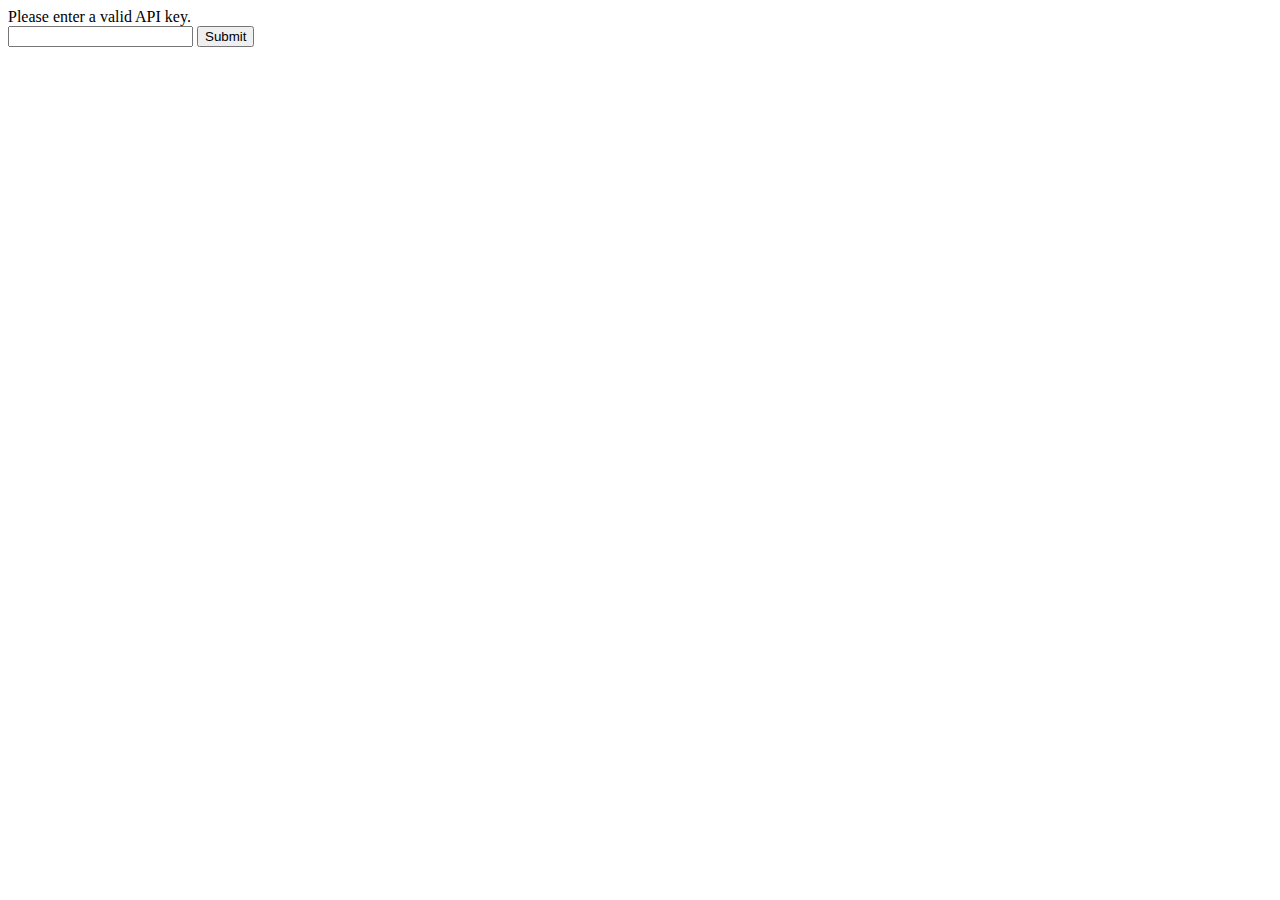
<file: index.html>
<!DOCTYPE html>
<html lang="en">

    <head>
        <meta charset="UTF-8">
        <meta name="viewport" content="width=device-width, initial-scale=1.0">
        <title>Robot Army</title>
        <link rel="icon" type="image/x-icon/png" href="./favicon.png">
        <link rel="stylesheet" href="css/bootstrap.min.css">
        <link rel="stylesheet" href="fontawesome/css/all.min.css">
        <link rel="stylesheet" href="css/style.css">
    </head>

    <body class="bg-dark text-light" onload="fetchContacts()">

        <div class="container-fluid text-center overflow-x-hidden">
            <div class="row">
                <h2 class="fw-lighter my-3 col-md-12 col-lg-6 text-center px-5">Contact List</h2>
            </div>

            <section class="row">
                <div id="table" class="col-md-6 ms-sm-3 ms-md-5">
                    <div style="height:50vh">
                        <i class="fa-solid fa-cloud fa-5x fa-beat-fade position-relative top-50"></i>
                    </div>
                </div>
                <div id="infobox" class="col-6 position-fixed top-0 end-0">
                </div>
            </section>

            <div class="position-fixed">
                <div class="row">
                    <div class="col">
                        <button id="refresh" type="button" 
                                class="btn bg-transparent text-white border-white rounded-circle"
                                style="height:50px;width:50px">
                            <i class="fa fa-sync fs-4" style="margin-top:3px"></i>
                        </button>
                        <button id="addContact" type="button"
                                data-bs-toggle="modal" data-bs-target="#addContactModal"
                                class="btn bg-transparent text-white border-white rounded-circle mx-2"
                                style="height:50px;width:50px">
                            <i class="fa fa-add fs-3"></i>
                        </button>
                    </div>
                </div>
            </div>
        </div>

        <div class="modal fade" id="infoModal" tabindex="-1" aria-labelledby="infoModalLabel" aria-hidden="true">
            <div class="modal-dialog">
                <div class="modal-content pb-4 bg-dark">
                    <div class="modal-header">
                        <h2 class="modal-title fw-lighter" id="infoModalLabel">Contact Info</h2>
                        <button type="button" id="infoModalCloseBtn" class="btn-close bg-white" data-bs-dismiss="modal" aria-label="Close"></button>
                    </div>
                    <div class="info-modal-body text-center"></div>
                </div>
            </div>
        </div>

        <div class="modal fade" id="addContactModal" tabindex="-1" aria-labelledby="addContactModalLabel" aria-hidden="true">
            <div class="modal-dialog">
              <div class="modal-content pb-4 bg-dark">
                <div class="modal-header">
                  <h5 class="modal-title fw-lighter" id="addContactModalLabel">Add Contact</h5>
                  <button type="button" class="btn-close bg-white" data-bs-dismiss="modal" aria-label="Close"></button>
                </div>
                <div class="add-modal-body text-center">
                    <div class="container-fluid mt-3">
                        <div class="row mt-3">
                            <div id="addAvatarImage" class="col-12">
                                <img src="./defaultImage.png" class="col-4 mx-auto">
                            </div>
                        </div>
                        <form id="addForm" class="row mt-3">
                            <label class='col-8 col-sm-4 mx-auto mx-sm-0 text-sm-end mt-2 mt-sm-0 fw-semibold' for="firstname">First name</label>
                            <input class='col-8 col-sm-6 mx-auto mx-sm-0 mb-sm-3 text-center' name="firstname" type="text" id="firstnameNew">
                            <label class='col-8 col-sm-4 mx-auto mx-sm-0 text-sm-end mt-2 mt-sm-0 fw-semibold' for="lastname">Last name</label>
                            <input class='col-8 col-sm-6 mx-auto mx-sm-0 mb-sm-3 text-center' name="lastname" type="text" id="lastnameNew">
                            <label class='col-8 col-sm-4 mx-auto mx-sm-0 text-sm-end mt-2 mt-sm-0 fw-semibold' for="mobile">Mobile</label>
                            <input class='col-8 col-sm-6 mx-auto mx-sm-0 mb-sm-3 text-center' name="mobile" type="text" id="mobileNew">
                            <label class='col-8 col-sm-4 mx-auto mx-sm-0 text-sm-end mt-2 mt-sm-0 fw-semibold' for="email">Email</label>
                            <input class='col-8 col-sm-6 mx-auto mx-sm-0 mb-sm-3 text-center' name="email" type="text" id="emailNew">
                            <label class='col-8 col-sm-4 mx-auto mx-sm-0 text-sm-end mt-2 mt-sm-0 fw-semibold' for="avatar" id="avatarLabel" hidden>Avatar</label>
                            <input class='col-8 col-sm-6 mx-auto mx-sm-0 mb-sm-3 text-center' name="avatar" type="file" id="avatarNew" onchange='updateImg(this, "addAvatarImage")' hidden>
                            <div class="row px-0 mx-auto">
                                <div id="formSubmit" class="col-6 mt-4 text-end">
                                    <button id="btnAddContact" type="submit" class="rounded-circle fs-3 px-2 custom-text-success bg-dark custom-border-success"><i class="fa-solid fa-check"></i></button>
                                </div>
                                <div id="formCancel" class="col-6 mt-4 text-start">
                                    <button id="btnCancelAdd" type="button" class="rounded-circle fs-3 px-2 custom-text-danger bg-dark custom-border-danger"><i class="fa-solid fa-x"></i></button>
                                </div>
                            </div>
                        </form>
                    </div>
                </div>
              </div>
            </div>
        </div>

        <script src="js/config.js"></script>
        <script src="js/bootstrap.min.js"></script>
        <script>
            document.getElementById("refresh").addEventListener('click', fetchContacts)
            document.getElementById("addContact").addEventListener('click', addContact)
            document.querySelector('#addAvatarImage>img').addEventListener('click', () => {
                document.getElementById('avatarNew').click()
            })
            document.getElementById('btnCancelAdd').addEventListener('click', () => {
                document.querySelector('#addContactModal .btn-close').click()
                resetStyle(avatarNew, firstnameNew, lastnameNew, mobileNew, emailNew)
            })
            document.getElementById('btnAddContact').addEventListener('click', submitAddContactForm)
            
            const databaseLimit = 50
            const newEntries = 10
            const avatarNew = document.querySelector('#addAvatarImage>img')
            const firstnameNew = document.getElementById('firstnameNew')
            const lastnameNew = document.getElementById('lastnameNew')
            const mobileNew = document.getElementById('mobileNew')
            const emailNew = document.getElementById('emailNew')
            const bsBorderStyle = firstnameNew.style.border
            const infobox = document.getElementById('infobox')
            const outputInfoHTML = `
                <div class="container-fluid mt-3">
                    
                    <div class="row mt-3">
                        <div id="avatarImage" class="col-12">
                            <img src="./defaultImage.png" class="col-4 mx-auto">
                        </div>
                    </div>
                    <form id="editForm" class="row mt-3">
                        <label class='col-8 col-sm-4 mx-auto mx-sm-0 text-sm-end mt-2 mt-sm-0 fw-semibold' for="firstname">First name</label>
                        <input class='col-8 col-sm-6 mx-auto mx-sm-0 mb-sm-3 text-center text-sm-start' name="firstname" type="text" id="firstname" readonly>
                        <label class='col-8 col-sm-4 mx-auto mx-sm-0 text-sm-end mt-2 mt-sm-0 fw-semibold' for="lastname">Last name</label>
                        <input class='col-8 col-sm-6 mx-auto mx-sm-0 mb-sm-3 text-center text-sm-start' name="lastname" type="text" id="lastname" readonly>
                        <label class='col-8 col-sm-4 mx-auto mx-sm-0 text-sm-end mt-2 mt-sm-0 fw-semibold' for="mobile">Mobile</label>
                        <input class='col-8 col-sm-6 mx-auto mx-sm-0 mb-sm-3 text-center text-sm-start' name="mobile" type="text" id="mobile" readonly>
                        <label class='col-8 col-sm-4 mx-auto mx-sm-0 text-sm-end mt-2 mt-sm-0 fw-semibold' for="email">Email</label>
                        <input class='col-8 col-sm-6 mx-auto mx-sm-0 mb-sm-3 text-center text-sm-start' name="email" type="text" id="email" readonly>
                        <label class='col-8 col-sm-4 mx-auto mx-sm-0 text-sm-end mt-2 mt-sm-0 fw-semibold' for="avatar" id="avatarLabel" hidden>Change profile image</label>
                        <input class='col-8 col-sm-6 mx-auto mx-sm-0 mb-sm-3 text-center text-sm-start' name="avatar" type="file" id="avatar" onchange="updateImg(this, 'avatarImage')" hidden>
                        <div class="row px-0 mx-auto">
                            <div id="formBtn1" class="col-6 mt-4 text-end">
                                <button id="editContactBtn" type="button" onclick='editContact(true)' class="rounded-circle fs-3 px-2 custom-text-success custom-border-success bg-dark"><i class="fa-solid fa-pencil"></i></button>
                            </div>
                            <div id="formBtn2" class="col-6 mt-4 text-start">
                                <button id="deleteContactBtn" type="button" onclick='deleteContact()' class="rounded-circle fs-3 px-2 custom-text-danger custom-border-danger bg-dark"><i class="fas fa-trash-alt"></i></button>
                            </div>
                        </div>
                    </form>
                </div>
            `

            let lgScreen = window.innerWidth>1000   // large screen check
            let currentID = 0                       // id of clicked contact
            let invalidID = -1                      // id of contact on database that fails validation

            if (lgScreen) {
                // on large screen: display on side panel
                infobox.innerHTML = `<h2 class="fw-lighter my-3">Contact Info</h2>`
                infobox.innerHTML += outputInfoHTML 
            }else{
                // on mobile view: remove side panel
                infobox.style = 'width: 0!important; padding:0;'    
                document.getElementById('table').classList.replace('col-md-6','col-md-12')
                document.querySelector('#infoModal .info-modal-body').innerHTML = outputInfoHTML
            }
            // view or edit contact elements
            const avatar = document.querySelector('#avatarImage>img')
            const firstname = document.getElementById('firstname')
            const lastname = document.getElementById('lastname')
            const mobile = document.getElementById('mobile')
            const email = document.getElementById('email')

            function fetchContacts(){
                /*
                    Desc:   uses fetch to get data from api; converts response to json
                    Input:  uses rootPath from config.js
                    Output: displayOutput() - call to display data from api
                            disableBtn() - call to enable edit/delete buttons when api returns data or error on fetch
                            update DOM - add link, after contacts, for user to add random contacts
                            populateDB() - passing number of contacts to disable link when limit reached;
                    Called By: <body> onload; submitForm(); deleteContact(); submitAddContactForm()
                */
                fetch(rootPath+"controller/get-contacts/")
                .then(function(response){
                    return response.json()
                })
                .then(function(data){
                    //console.log(data)
                    displayOutput(data)
                    disableBtn(false)
                    document.getElementById('table').innerHTML += `
                        <div style="${(window.innerWidth>575)?'margin-left:-5rem':''}" class='pb-3'>
                            <h4 id="populateDbLink" onclick="getTestData()" class='mb-5 mt-3 pb-5'>
                                Click for Friends
                            </h4>
                        </div>
                    `
                    populateDB(data.length)
                })
                .catch(function(error){
                    console.log("fetchContacts Error: "+error)
                    document.getElementById('table').innerHTML = `
                        <div style="${(window.innerWidth>575)?'margin-left:-5rem':''}">
                            <h3 class='fa-fade mt-4'>No Contacts To Display</h3>
                            <h4 id="populateDbLink" onclick="getTestData()" class='my-5'>Click for Friends</h4>
                        </div>
                    `
                    disableBtn(true)  
                })
            }

            function disableBtn(disable){
                /*
                    Desc:   disables or enables edit and delete buttons; changes style of buttons accordingly
                    Input:  takes single boolean parameter: true - disables buttons;
                    Output: displayOutput() - call to display data from api
                    Called By:  fetchContacts()
                */
                document.querySelector('#formBtn1>button').disabled = disable
                document.querySelector('#formBtn2>button').disabled = disable
                if(disable){
                    document.querySelector('#formBtn1>button').classList.replace('custom-text-success','text-secondary')
                    document.querySelector('#formBtn1>button').classList.replace('custom-border-success','border-secondary')
                    document.querySelector('#formBtn2>button').classList.replace('custom-text-danger','text-secondary')
                    document.querySelector('#formBtn2>button').classList.replace('custom-border-danger','border-secondary')
                }else{
                    document.querySelector('#formBtn1>button').classList.replace('text-secondary','custom-text-success')
                    document.querySelector('#formBtn1>button').classList.replace('border-secondary','custom-border-success')
                    document.querySelector('#formBtn2>button').classList.replace('text-secondary','custom-text-danger')
                    document.querySelector('#formBtn2>button').classList.replace('border-secondary','custom-border-danger')
                }
            }

            function displayOutput(data){
                /*
                    Desc:   displays contacts in grid format
                    Input:  json data; invalidID; currentID; table; lgscreen
                    Output: dbContactInvalid() - each entry in json data passed to be checked before display
                            invalidID - updated with id of invalid contact on database, if found
                            deleteContact() - call to delete invalid contact on db
                            getContact() - display single contact in side panel
                            formatText() - format name before display
                            table - display contacts
                    Called By:  fetchContacts()
                */
                const table = document.getElementById('table')
                let lastname=''
                let firstname=''
                let output = `<div class="row justify-content-center justify-content-sm-start">`
                let colSize = 'col-3'

                if (window.innerWidth<270) {
                    colSize = 'col-5'
                }

                mainLoop: for(a in data){
                    lastname = data[a].lastname
                    firstname = data[a].firstname
                    
                    if(dbContactInvalid(data[a])){
                        invalidID = data[a].id
                        deleteContact()     // delete invalid contact
                        invalidID = -1
                        continue mainLoop   // skip this iteration
                    }
                    if(currentID!==0){getContact(currentID)} // on lgscreen, display current contact in side panel
                    
                    output += `
                            <div class="${colSize} col-sm-2 m-1" onclick="getContact(${data[a].id})">
                                <img src="${rootPath}controller/uploads/${data[a].avatar}" width="60">
                                <p class="m-0 p-0">${formatText(firstname)}</p>
                                <p class="m-0 p-0">${formatText(lastname)}</p>
                                ${(lgScreen)?``:`
                                <button type="button" class="btn h-100" data-bs-toggle="modal" data-bs-target="#infoModal"
                                    style="color: transparent; background: rgba(0,0,0,0); margin-top: -8rem">
                                    Click for contact info
                                </button>`
                                }
                            </div>                 
                    `
                }
                output += `</div>`
                table.innerHTML = output
                if(lgScreen && currentID===0){
                    getContact(data[0].id)
                }
            }

            function dbContactInvalid(contact){
                /*
                    Desc:   check if contact from database is valid before proceeding; when invalid, return true
                    Input:  single contact in json; 
                            inputValid() - checks all values are valid
                    Output: set - form input values
                    Called By:  displayOutput()
                */
                
                window.firstname.value = contact.firstname
                window.lastname.value = contact.lastname
                window.mobile.value = contact.mobile
                window.email.value = contact.email
                if (inputValid(window.firstname, window.lastname, mobile, email)) {
                    return false    // valid
                } else {
                    return true     // invalid
                }
            }

            function formatText(text){
                /*
                    Desc:   format text to prevent text-overlap during display
                    Input:  string
                    Output: return - first word of string or shortened form, based on screen size
                    Called By:  displayOutput()
                */
                let initial = text[0].toUpperCase()
                if (window.innerWidth<300) {
                    return initial+text.slice(1,4)
                }else{
                    return initial+text.split('-',1)[0].slice(0).split(' ',1)[0].slice(1) 
                }
            }

            function addContact(){
                /*
                    Desc:   clear add contact form 
                    Called By:  button addContact onclick
                */
                document.getElementById('addForm').reset()
            }

            function getContact(id){
                /*
                    Desc:   fetch a single contact with specified id from database
                    Input:  id
                    Output: currentID - set currentID to id passed in
                            displayOutputInfo() - display single contact information
                    Called By:  displayOutput(); editContact()
                */
                currentID = id
                fetch(rootPath+'controller/get-contacts/?id=' + id)
                .then(function(response){
                    return response.json()
                })
                .then(function(data){
                    displayOutputInfo(data)
                })
                .catch(function(error){console.log("getContact Error: "+error)})
            }

            function displayOutputInfo(data){
                /*
                    Desc:   display single contact information
                    Input:  data of single contact in json
                    Output: set - form fields
                    Called By:  getContact()
                */
                avatarImg = `
                    <img src="${rootPath}/controller/uploads/${data[0].avatar}" 
                    class="col-4 m-auto">
                    `
                document.getElementById("avatarImage").innerHTML = avatarImg
                document.getElementById("firstname").value = data[0].firstname
                document.getElementById("lastname").value = data[0].lastname
                document.getElementById("mobile").value = data[0].mobile
                document.getElementById("email").value = data[0].email
            }
            
            function editContact(editMode){
                /*
                    Desc:   change mode of form; readonly enabled or disabled
                    Input:  boolean parameter; true is edit mode
                    Output: resetStyle() - remove styling from input validation when edit is cancelled
                            getContact() - load new data when contact edited; reload data when edit cancelled
                    Called By:  <button> editContactBtn onclick; submitForm(); editContact()
                */
                const editBtn   = `<button id="editContactBtn" type="button" onclick='editContact(true)' class="rounded-circle fs-3 px-2 custom-text-success custom-border-success bg-dark"><i class="fa-solid fa-pencil"></i></button>`
                const deleteBtn = `<button id="deleteContactBtn" type="button" onclick='deleteContact()' class="rounded-circle fs-3 px-2 custom-text-danger custom-border-danger bg-dark"><i class="fas fa-trash-alt"></i></button>`
                const submitBtn = `<button id="submitForm" type="submit" class="rounded-circle fs-3 px-2 custom-text-success custom-border-success bg-dark"><i class="fa-solid fa-check"></i></button>`
                const cancelBtn = `<button id="cancelBtn" type="button" class="rounded-circle fs-3 px-2 custom-text-danger custom-border-danger bg-dark"><i class="fa-solid fa-x"></i></button>`

                document.getElementById("firstname").readOnly = !editMode
                document.getElementById("lastname").readOnly = !editMode
                document.getElementById("mobile").readOnly = !editMode
                document.getElementById("email").readOnly = !editMode
                
                if (!editMode) {
                    // READONLY MODE
                    document.getElementById('formBtn1').innerHTML = editBtn
                    document.getElementById('formBtn2').innerHTML = deleteBtn
                    document.querySelector('#avatarImage').innerHTML = document.querySelector('#avatarImage').innerHTML
                    document.getElementById('infoModalCloseBtn').removeEventListener('click', () => {
                        editContact(false)
                    })
                    resetStyle(avatar, firstname, lastname, mobile, email)
                }else{
                    // EDIT MODE
                    document.getElementById('formBtn1').innerHTML = submitBtn
                    document.getElementById('formBtn2').innerHTML = cancelBtn
                    document.getElementById('submitForm').addEventListener('click', submitForm)
                    document.getElementById('cancelBtn').addEventListener('click', () => {
                        editContact(false)
                        getContact(currentID)   // reload data if edit is cancelled
                    })
                    document.getElementById('infoModalCloseBtn').addEventListener('click', () => {
                        editContact(false)
                    })
                    document.querySelector('#avatarImage>img').addEventListener('click', () => {
                        document.getElementById('avatar').click()
                    })
                }
            }

            function submitForm(e){
                /*
                    Desc:   post edited contact data to server
                    Input:  inputValid() - check whether input is valid; if invalid, do not proceed
                            currentID - used in post to update selected contact data
                            apiKey - from config.js
                    Output: cleanData() - modify form data before posting to server
                            fetchContacts() - reload all contacts
                            editContact() - set form to readOnly
                    Called By:  <button> submitBtn onclick
                */
                e.preventDefault()

                if(!inputValid(firstname, lastname, mobile, email)){
                    return
                }
                cleanData("#editForm")

                let id = currentID
                const form = new FormData(document.querySelector("#editForm"))
                form.append('apiKey', apiKey)
                form.append('id', id)
                //console.log(...form)
                fetch(rootPath+'controller/edit-contact/', {
                    method: 'POST',
                    headers: {'Accept': 'application/json, *.*'},
                    body: form
                })
                .then(function(response){
                    return response.text()
                })
                .then(function(data){
                    if(lgScreen){
                        if(data=="1"){
                            //alert("Contact Edited.")
                        }else{
                            alert(data)
                        }
                    }else{
                        document.querySelector('#infoModal .btn-close').click()
                    }
                    fetchContacts()
                    editContact(false)
                })
                .catch(function(error){console.log("editContact Error: "+error)})
            }

            function deleteContact(){
                /*
                    Desc:   request api delete function on selected contact
                    Input:  currentID - used to specify contact data to delete from database
                            invalidID - used to specify contact on database that is invalid
                    Output: fetchContacts() - reload all contacts
                    Called By:  displayOutput(); <button> deleteContactBtn onclick;
                */
                let id = currentID
                if(invalidID!==-1){id=invalidID}

                fetch(rootPath+'controller/delete-contact/?id='+id)
                .then(function(response){
                    return response.text()
                })
                .then(function(data){
                    if (data=="1") {
                        currentID=0
                        fetchContacts()
                        if(lgScreen){
                            infobox.innerHTML = `<h2 class="fw-lighter my-3">Contact Info</h2>`
                            infobox.innerHTML += outputInfoHTML
                        }else{
                            document.querySelector('#infoModal .btn-close').click()
                        }
                    }else{
                        if(lgScreen){
                            alert(data)
                        }
                    }
                })
                .catch(function(error){console.log("deleteContact Error: "+error)})
            }

            async function submitAddContactForm(e){
                /*
                    Desc:   post new contact data to server
                    Input:  inputValid() - check whether input is valid; if invalid, do not proceed
                            currentID - used in post to update selected contact data
                            apiKey - from config.js
                    Output: cleanData() - modify form data before posting to server
                            setDefaultImg() - set avatar when user does not select file
                            fetchContacts() - reload all contacts
                    Called By:  <button> btnAddContact onclick
                */
                
                e.preventDefault()
                if(!inputValid(firstnameNew,lastnameNew,mobileNew,emailNew)){
                    return
                }
                cleanData()

                const form = new FormData(document.querySelector('#addForm'))
                form.append('apiKey', apiKey)

                for([key, value] of form.entries()){
                    if(key==='avatar'&&value.name===''){
                        await setDefaultImg(form)
                    }
                }

                fetch(rootPath + 'controller/insert-contact/', {
                    method: 'POST',
                    headers: {'Accept':'application/json, *.*'},
                    body: form
                })
                .then(function(response){
                    return response.text()
                })
                .then(function(data){
                    fetchContacts()
                    document.querySelector('#addContactModal .btn-close').click()
                    if (data == "1") {
                        //alert("Contact added.")
                    }else{
                        alert(data)
                    }
                    document.querySelector('#addAvatarImage > img').src = "./defaultImage.png"
                })
                .catch(function(error){console.log("AddContact Error: "+error)})
            }

            function updateImg(file, id){
                /*
                    Desc:   update image displayed on screen with image selected by user
                    Input:  file - selected by user; id - of element container of image
                    Output: image source - set to url of file
                    Called By:  <input> avatar onchange
                */
                file = file.files[0]
                url = URL.createObjectURL(file)
                document.querySelector('#'+id+' > img').src =  url
            }

            async function setDefaultImg(form){
                /*
                    Desc:   set a default image to new contact when user does not select an image
                    Input:  form - data of new contact
                    Output: form - new file appended as avatar image
                    Called By:  submitAddContactForm()
                */
                response = await fetch(`https://robohash.org/${Math.floor(Math.random() * 10001)}`)
                blob = await response.blob()
                    let file = new File([blob],'image.png',{
                        lastModified: 1654443013251,
                        lastModifiedDate: new Date,
                        name: 'newfile.png',
                        size: this.size,
                        type: "image/png",
                        webkitRelativePath: ""
                    })
                    form.append('avatar', file)
            }

            // START input validation
            function inputValid(f,l,m,e){
                /*
                    Desc:   check whether data is valid; return true when valid
                    Input:  elements holding data to be sent to server
                    Output: return boolean
                    Called By:  submitForm(); submitAddContactForm(); dbContactInvalid()
                */
                let flagValid = true
                if(nameInvalid(f)){flagValid=false}
                if(nameInvalid(l)){flagValid=false}
                if(mobileInvalid(m)){flagValid=false}
                if(emailInvalid(e)){flagValid=false}
                return flagValid
            }

            function nameInvalid(name){
                /*
                    Desc:   check whether name is valid
                    Input:  string
                    Output: update document style when invalid; return boolean - true when invalid
                    Called By:  inputValid()
                */
                let checkName = name.value
                let borderStyle = name.style.border
                if(checkName.length<3){
                    name.style = 'border-color: red'
                    return true
                }
                name.style = borderStyle
                return false
            }

            function mobileInvalid(mobile){
                /*
                    Desc:   check whether phone number is valid
                    Input:  string
                    Output: update document style when invalid; return boolean - true when invalid
                    Called By:  inputValid()
                */
                let borderStyle = mobile.style.border
                let phoneNum = mobile.value
                let symbolArr = ['+',' ','-',',','(',')']
                symbolArr.forEach(sym => {                      // remove all common symbols
                    phoneNum = phoneNum.replaceAll(sym,'')
                })
                if(phoneNum.length<8 || isNaN(phoneNum)){
                    mobile.style = 'border-color: red'
                    return true
                }
                mobile.style = borderStyle
                return false
            }
            
            function emailInvalid(email){
                /*
                    Desc:   check whether email is valid
                    Input:  string
                    Output: update document style when invalid; return boolean - true when invalid
                    Called By:  inputValid()
                */
                let borderStyle = email.style.border
                let checkEmail = email.value
                let symbolArr = ['@','#','$','%','&','*']
                let indexAt = checkEmail.indexOf(symbolArr[0])
                if(
                    checkEmail.length<5 
                    || indexAt===-1 
                    || indexAt===0 
                    || indexAt===(checkEmail.length-1)
                ){  
                    email.style = 'border-color: red'
                    return true
                }
                for(let i=1;i<symbolArr.length;i++){
                    if (checkEmail.indexOf(symbolArr[i])!==-1) {
                        email.style = 'border-color: red'
                        return true
                    }
                }
                email.style = borderStyle
                return false
            }

            function resetStyle(a,f,l,m,e){
                /*
                    Desc:   reset form style to default when validation cancelled
                    Input:  form elements
                    Output: update document elements' style
                    Called By:  editContact(); <button> btnCancelAdd onclick
                */
                a.src = './defaultImage.png'
                f.style.border = bsBorderStyle
                l.style.border = bsBorderStyle
                m.style.border = bsBorderStyle
                e.style.border = bsBorderStyle
            }

            function cleanData(eid){
                /*
                    Desc:   remove all spaces from around input data
                    Input:  id - of specific contact data
                    Output: values - spaces removed with modifying information
                    Called By:  submitForm(); submitAddContactForm(); getTestData()
                */
                if(eid==='#editForm'){
                    firstname.value = firstname.value.trim()
                    lastname.value = lastname.value.trim()
                    mobile.value =mobile.value.trim().replaceAll(' ','')
                    email.value = email.value.trim().replaceAll(' ','')
                }else{
                    firstnameNew.value = firstnameNew.value.trim()
                    lastnameNew.value = lastnameNew.value.trim()
                    mobileNew.value =mobileNew.value.trim().replaceAll(' ','')
                    emailNew.value = emailNew.value.trim().replaceAll(' ','')
                }
            }
            // END input validation


            // START populate database with test data
            function populateDB(length){
                // when database has more than limit entries, disable getTestData, to prevent errors
                if(length>=databaseLimit){
                    document.getElementById('populateDbLink').style = 'color: #ff2222!important;'
                    document.getElementById('populateDbLink').innerText = 'Contact Book Full'
                    document.getElementById('populateDbLink').onclick = ""
                }else{
                    document.getElementById('populateDbLink').innerText = 'Click for Friends'
                    document.getElementById('populateDbLink').style = 'color: #37ff14bd!important;'
                    document.getElementById('populateDbLink').onclick.append = "getTestData()"
                }
            }

            function getTestData(){
                fetch(`https://random-data-api.com/api/users/random_user?size=${newEntries}`)
                .then(function(response){
                    return response.json()
                })
                .then(function(data){   
                    for(i in data){
                        firstnameNew.value = data[i]['first_name']
                        lastnameNew.value = data[i]['last_name']
                        mobileNew.value = data[i]['phone_number'].slice(0,14).replaceAll('.','').replaceAll('-','')
                        emailNew.value = data[i]['email']
                        cleanData()
                        
                        const form = new FormData(document.querySelector('#addForm'))
                        form.append('apiKey', apiKey)

                        fetch(data[i]['avatar'])
                        .then(function(resp){
                            return resp.blob()
                        })
                        .then(function(blob){
                            let file = new File([blob],'image.png',{
                                lastModified: 1654443013251,
                                lastModifiedDate: new Date,
                                name: 'newfile.png',
                                size: this.size,
                                type: "image/png",
                                webkitRelativePath: ""
                            })
                            form.append('avatar', file)
                            fetch(rootPath + 'controller/insert-contact/', {
                                method: 'POST',
                                headers: {'Accept':'application/json, *.*'},
                                body: form
                            })
                            .then(function(response){
                                return response.text()
                            })
                            .then(function(data){
                                // if (data == "1") {console.log("Contact added.")}
                                // else{console.log(data)}
                                document.getElementById("refresh").click()
                            })
                        })    
                    }
                })
                .catch(function(error){console.log("getTestData Error: "+error)})
            }
            // END populate database

        </script>
    </body>
</html>
</file>
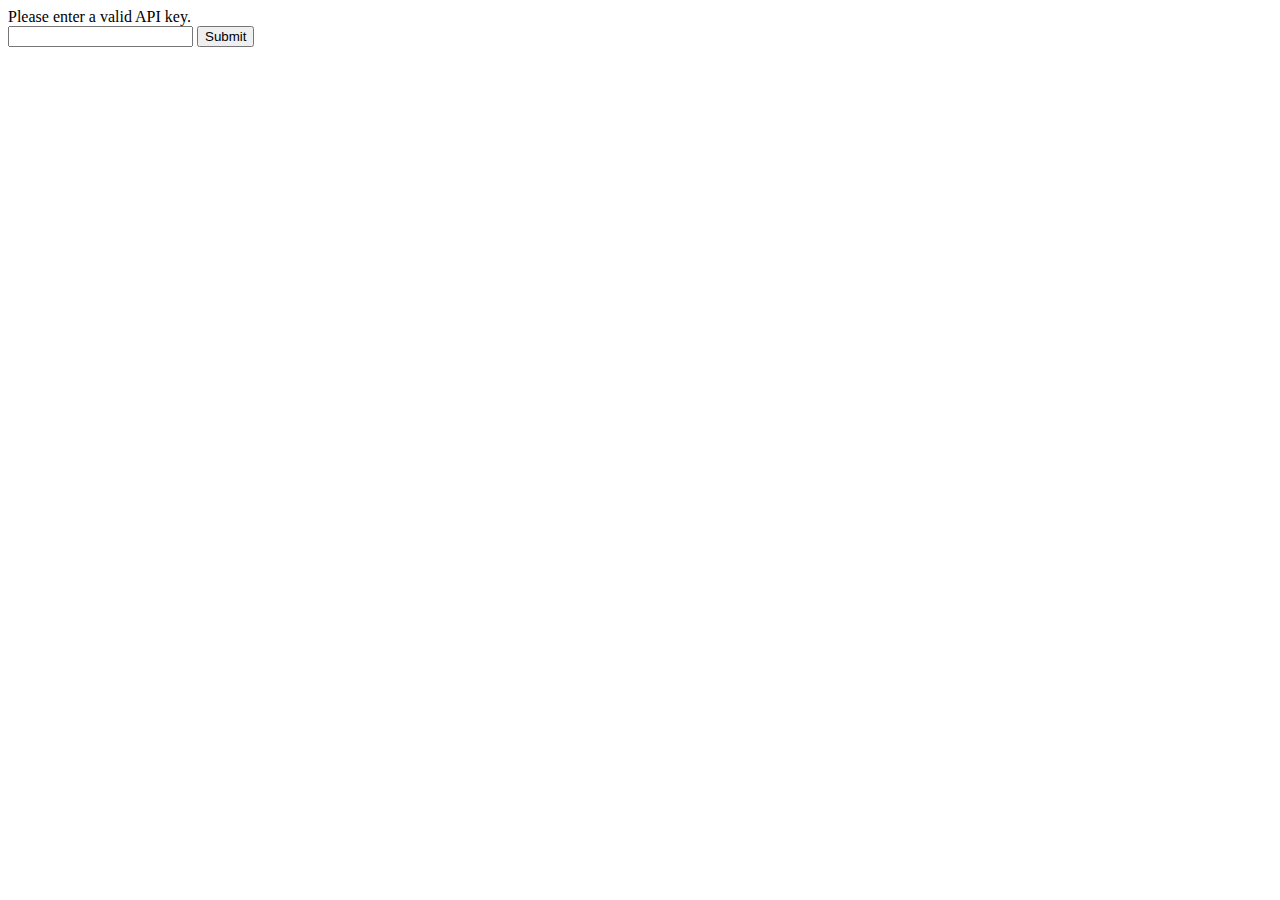
<file: add-contact.html>
<!DOCTYPE html>
    <head>
        <meta charset="UTF-8">
        <title>Add Contact</title>
    </head>
    <body>
        <br>
        <form id="editForm">
            <label for="firstname">First name</label>
            <input type="text" name="firstname" id="firstname"><br>
            <label for="lastname">last name</label>
            <input type="text" name="lastname" id="lastname"><br>
            <label for="mobile">Mobile</label>
            <input type="text" name="mobile" id="mobile"><br>
            <label for="email">Email</label>
            <input type="text" name="email" id="email"><br>
            <label for="avatar">Select a file</label>
            <input type="file" name="avatar" id="avatar"><br>
            <button type="submit" id="submitForm">Submit</button>
        </form>
        <br>
        <button id="homeLink" type="button">Home</button>

        <script src="config.js"></script>
        <script>

            document.getElementById("submitForm").addEventListener('click', submitForm)
            document.getElementById("homeLink").addEventListener('click', homeLink)


            function submitForm(e){
                e.preventDefault()

                // create form data object
                const form = new FormData(document.querySelector('#editForm'))
                form.append('apiKey', apiKey)

                // submit form data object to server
                fetch(rootPath + 'controller/insert-contact/', {
                    method: 'POST',
                    headers: {'Accept':'application/json, *.*'},
                    body: form
                })
                .then(function(response){
                    return response.text()
                })
                .then(function(data){
                    if (data == "1") {
                        alert("Contact added.")
                    }else{
                        alert(data)
                    }
                    homeLink()
                })
            }

            function homeLink(){
                window.open("index.html","_self")
            }
        </script>
    </body>
</html>
</file>
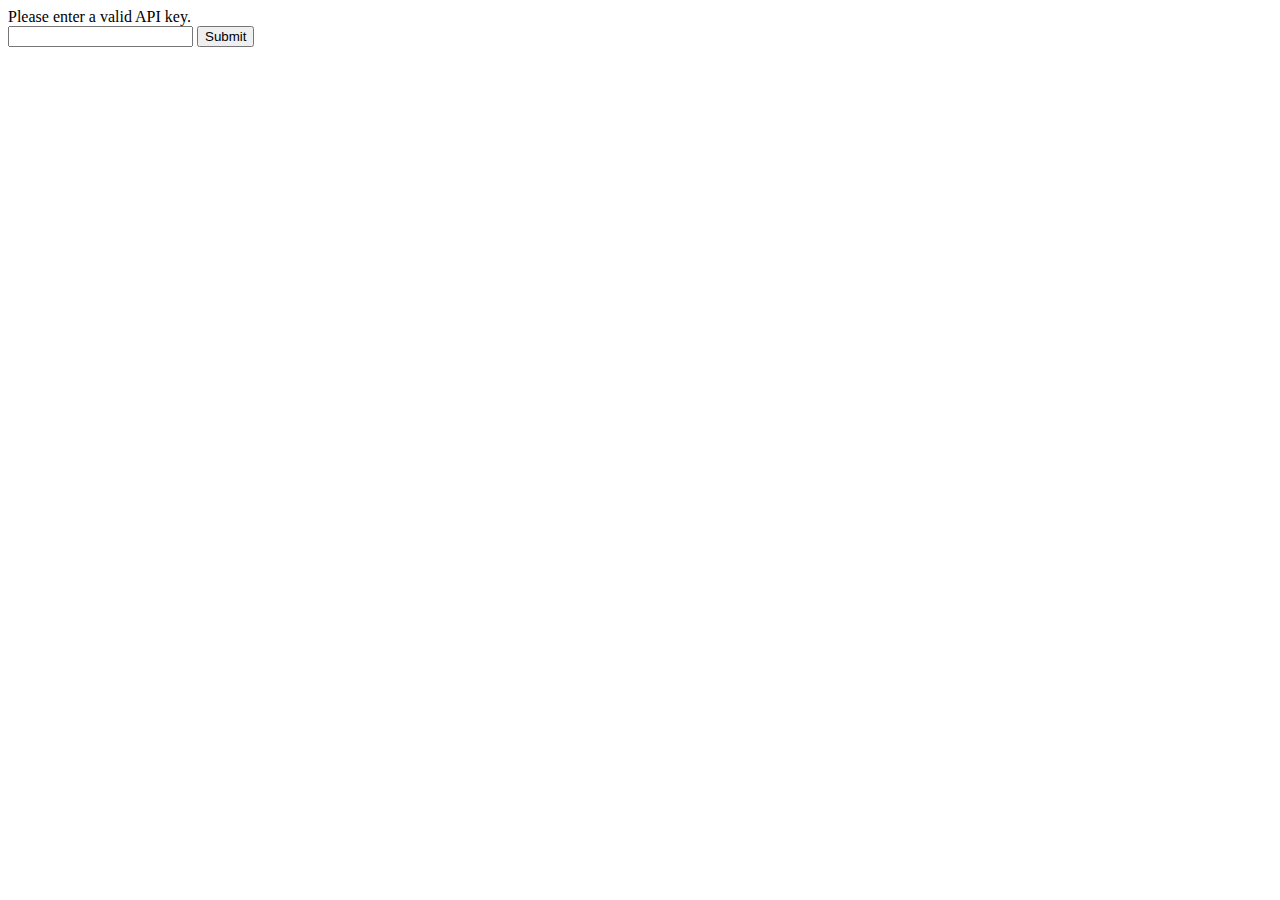
<file: edit-contact.html>
<!DOCTYPE html>
    <head>
        <meta charset="UTF-8">
        <title></title>
    </head>
    <body onload="getContact()">
        <div id="avatarImage"></div>
        <form id="editForm">
            <label for="firstname">First name</label>
            <input name="firstname" type="text" id="firstname" readonly><br>
            <label for="lastname">last name</label>
            <input name="lastname" type="text" id="lastname" readonly><br>
            <label for="mobile">Mobile</label>
            <input name="mobile" type="text" id="mobile" readonly><br>
            <label for="email">Email</label>
            <input name="email" type="text" id="email" readonly><br>
            <label for="avatar" id="avatarLabel" hidden>Change profile image</label><br>
            <input name="avatar" type="file" id="avatar" hidden><br><br>
            <button type="submit" id="submitForm" hidden>Submit</button>
        </form>
        <br><br>
        <button id="homeLink" type="button">Home</button>
        <button id="editContact" type="button">Edit</button>
        <button id="deleteContact" type="button">Delete</button>

        <script src="config.js"></script>
        <script>
            var id = getId()
            //console.log("The id is "+id)

            document.getElementById('homeLink').addEventListener('click', homeLink)
            document.getElementById('editContact').addEventListener('click', editContact)
            document.getElementById('submitForm').addEventListener('click', submitForm)
            document.getElementById('deleteContact').addEventListener('click', deleteContact)

            function getId(){
                var url = window.location.href
                var pos = url.search("=")
                var id = url.slice(pos + 1)
                return id
            }

            function getContact(){
                fetch(rootPath+'controller/get-contacts/?id=' + id)
                .then(function(response){
                    return response.json()
                })
                .then(function(data){
                    //console.log(data)
                    displayOutput(data)
                })
            }

            function homeLink(){
                window.open("index.html", "_self")
            }

            function displayOutput(data){
                avatarImg = `
                    <img src="${rootPath}/controller/uploads/${data[0].avatar}" width="200">
                `
                document.getElementById("avatarImage").innerHTML = avatarImg
                document.getElementById("firstname").value = data[0].firstname
                document.getElementById("lastname").value = data[0].lastname
                document.getElementById("mobile").value = data[0].mobile
                document.getElementById("email").value = data[0].email
            }

            function editContact(){
                document.getElementById("firstname").readOnly = false
                document.getElementById("lastname").readOnly = false
                document.getElementById("mobile").readOnly = false
                document.getElementById("email").readOnly = false

                document.getElementById("avatar").hidden = false
                document.getElementById("submitForm").hidden = false
            }

            function submitForm(e){
                e.preventDefault()

                const form = new FormData(document.querySelector("#editForm"))
                form.append('apiKey', apiKey)
                form.append('id', id)

                fetch(rootPath+'controller/edit-contact/', {
                    method: 'POST',
                    headers: {'Accept': 'application/json, *.*'},
                    body: form
                })
                .then(function(response){
                    return response.text()
                })
                .then(function(data){
                    if(data=="1"){
                        alert("Contact edited.")
                    }else{
                        alert(data)
                    }
                    homeLink()
                })

            }

            function deleteContact(){

                var confirmDelete = confirm("Delete contact. Are you sure?")

                if (confirmDelete == true) {

                    fetch(rootPath+'controller/delete-contact/?id='+id)
                    .then(function(response){
                        return response.text()
                    })
                    .then(function(data){
                        if (data=="1") {
                            homeLink()
                        }else{
                            alert(data)
                        }
                    })

                }
            }

        </script>

    </body>
</html>
</file>
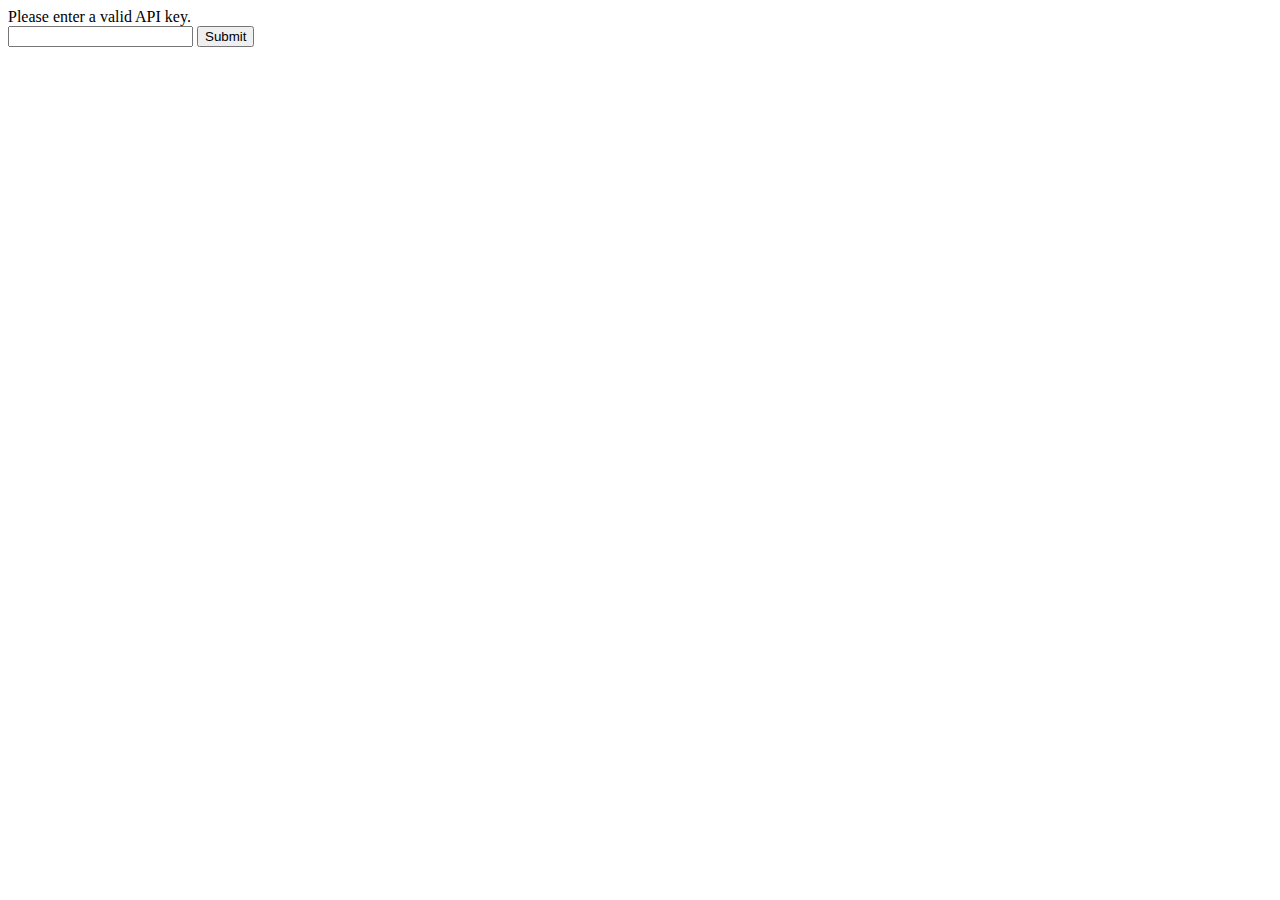
<file: enter-api-key.html>
<!DOCTYPE html>
<head>
    <title>API Key</title>
    <meta charset="UTF-8">
    <meta name="viewport" content="width=device-width, initial-scale=1.0">
</head>
<body>
    <div>Please enter a valid API key.</div>
    <form>
        <input type="email" id="apiKey" name="apiKey">
        <button id="submitApiKey">Submit</button>
    </form>

    <script>
        let rootPath = "https://mysite.itvarsity.org/api/ContactBook/"
        document.getElementById("submitApiKey").addEventListener('click', setApiKey)

        function setApiKey(e){
            e.preventDefault()

            apiKey = document.getElementById("apiKey").value
            fetch(rootPath+"controller/api-key/?apiKey="+apiKey)
                .then(function (response){
                    return response.text()
                })
                .then(function (data){
                    if(data == "1"){
                        localStorage.setItem("apiKey", apiKey)
                        window.open("index.html","_self")
                    }else{
                        alert(data + "Invalid API key entered.")
                    }
                })
        }
    </script>
</body>
</html>
</file>
<file: css/style.css>
.position-fixed{
    bottom: 30px;
    right: 10vw;
}

#infobox{
    /* background-color: #999; */
}
</file>
